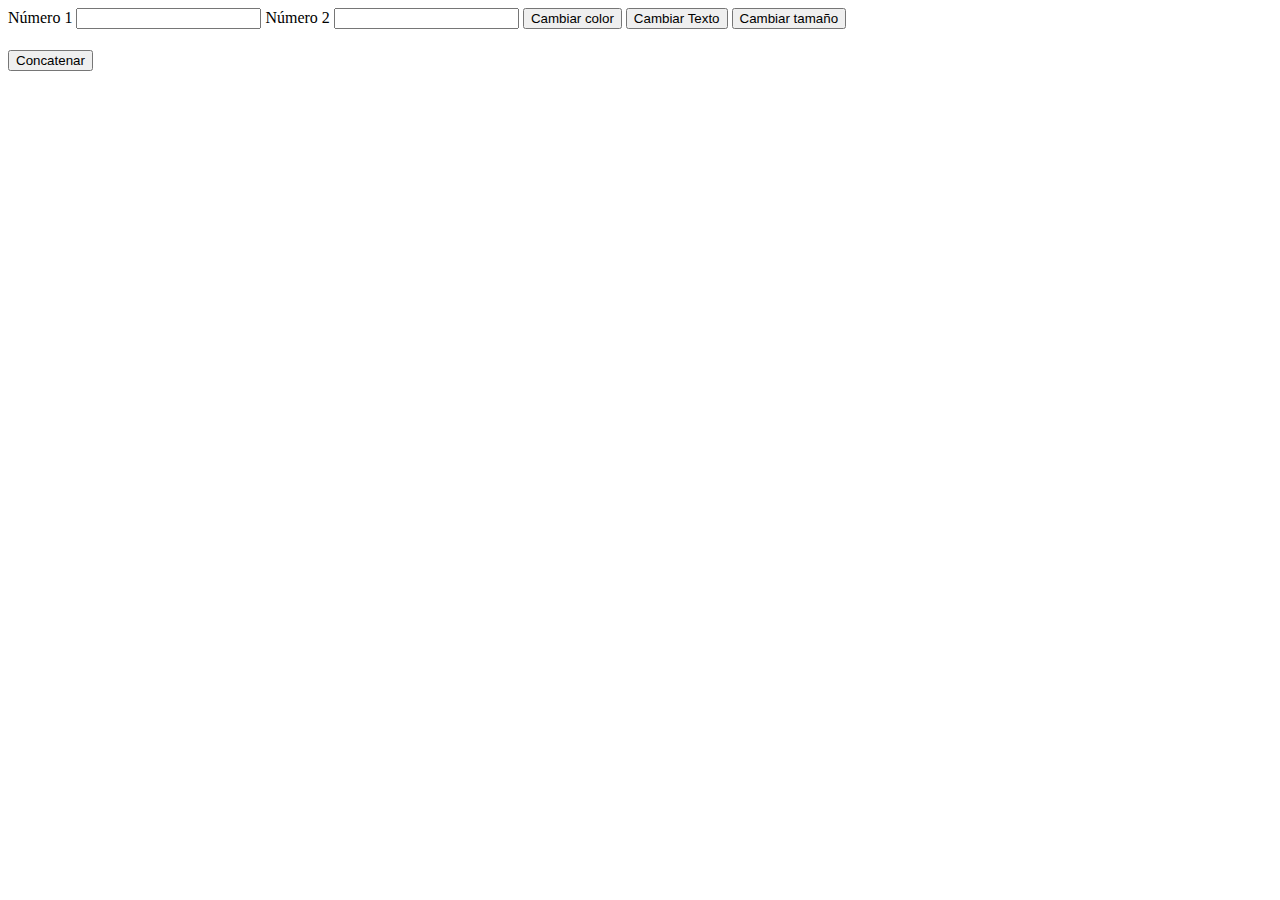
<file: html/calculadoraenlinea.html>
<!DOCTYPE html>
<html lang="en">

<head>
    <meta charset="UTF-8">
    <meta name="viewport" content="width=device-width, initial-scale=1.0">
    <title>Document</title>
</head>

<body>
    <header></header>
    <nav></nav>
    <section>
        <label id="id_label_1" for="id_n1">Número 1</label>
        <input id="id_n1" type="number">
        <label id="id_label_2" for="id_n2">Número 2</label>
        <input id="id_n2" type="number">
        <button onclick="document.getElementById('id_label_1').style.color = 'red'">Cambiar color</button>
        <button onclick="document.getElementById('id_label_2').innerText = 'Numero Dos'">Cambiar Texto</button>
        <button onclick="document.getElementById('id_label_1').style.fontSize = '50px'">Cambiar tamaño</button>
        <h1 id="id_h1"></h1>
        <button onclick="document.getElementById('id_h1').innerText=document.getElementById('id_label_1').innerText
         + document.getElementById('id_label_2').innerText">Concatenar</button>
    </section>
    <aside></aside>
    <footer></footer>
</body>

</html>
</file>
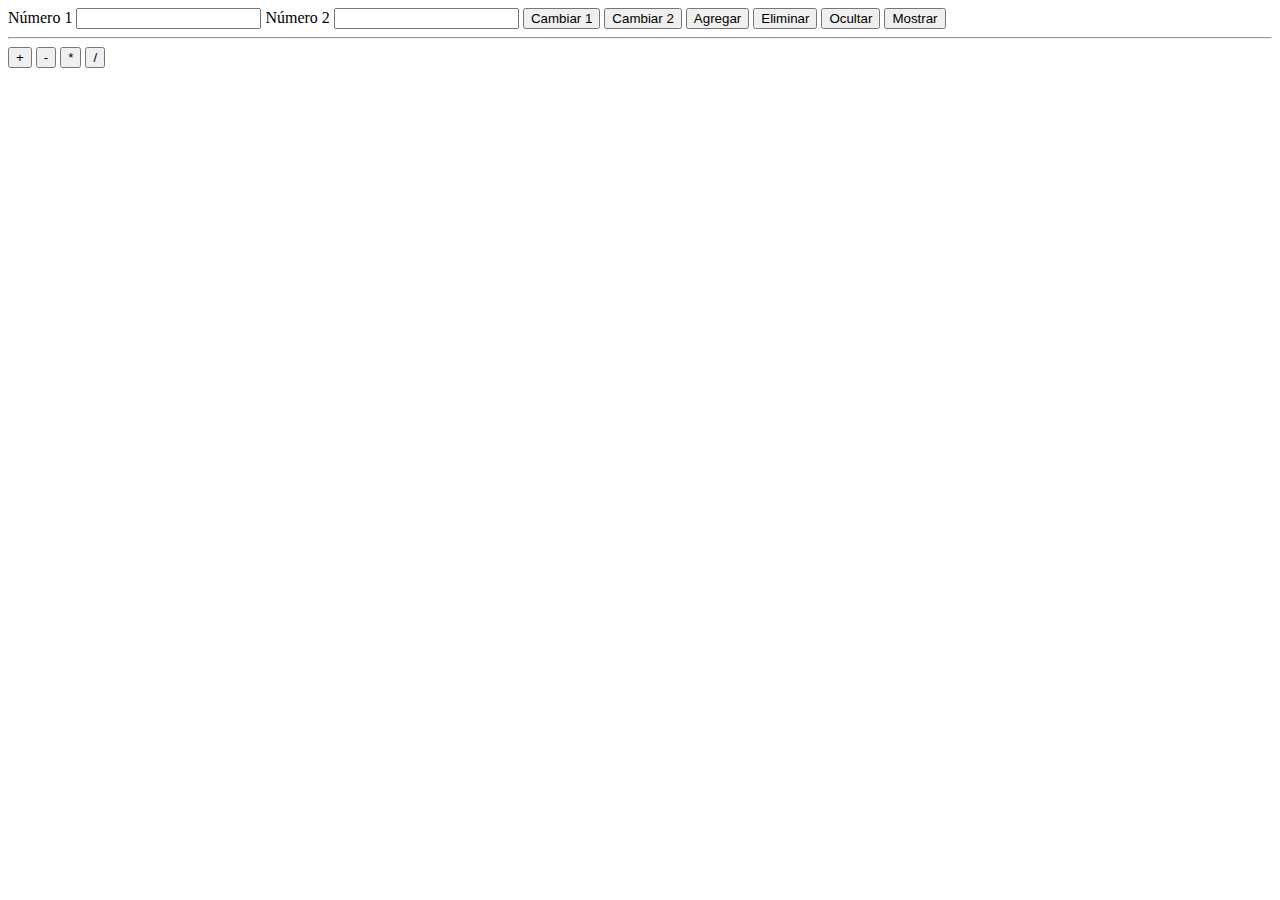
<file: html/calculadoraexterna.html>
<!DOCTYPE html>
<html lang="en">

<head>
    <meta charset="UTF-8">
    <meta name="viewport" content="width=device-width, initial-scale=1.0">
    <title>Document</title>
    <script src="../js/jsexterno.js"></script>
</head>

<body>
    <header></header>
    <nav></nav>
    <section>
        <div id="id_div"></div>
        <label id="id_label_1" for="id_n1">Número 1</label>
        <input id="id_n1" type="number">
        <label id="id_label_2" for="id_n2">Número 2</label>
        <input id="id_n2" type="number">
        <button onclick="cambiarColor('id_label_1','blue')">Cambiar 1</button>
        <button onclick="cambiarColor('id_label_2','red')">Cambiar 2</button>
        <button onclick="agregarElemento('id_div', construirH1())">Agregar</button>
        <button onclick="eliminarElemento('id_label_1')">Eliminar </button>
        <button onclick="ocultarElemento('id_label_2')">Ocultar </button>
        <button onclick="mostrarElemento('id_label_2')">Mostrar </button>

        <hr>
        <button onclick="evaluarOperacion('+')">+</button>
        <button onclick="evaluarOperacion('-')">-</button>
        <button onclick="evaluarOperacion('*')">*</button>
        <button onclick="evaluarOperacion('/')">/</button>
        <label id="id_resultado" for=""></label>

    </section>
    <footer></footer>
</body>

</html>
</file>
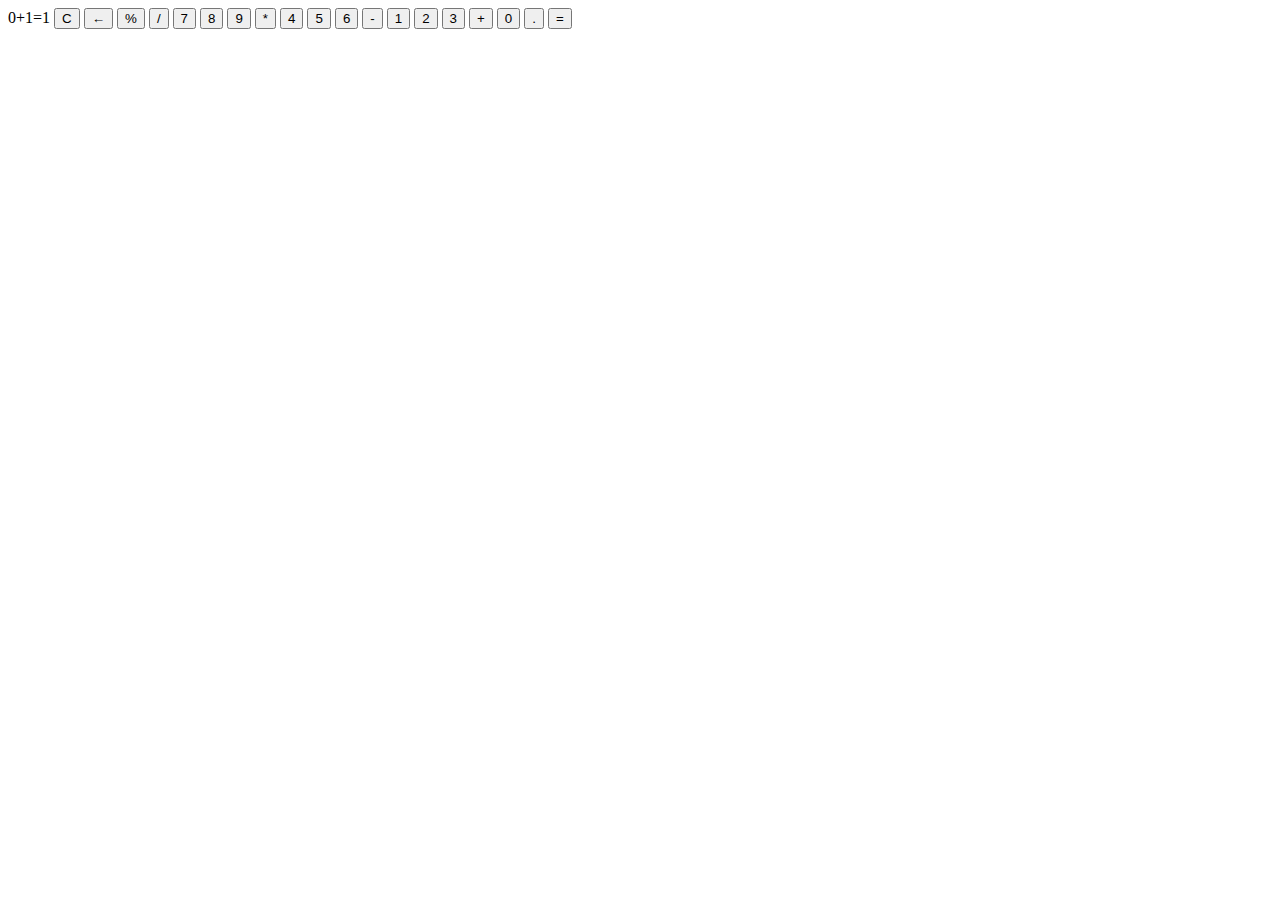
<file: html/calculadoraFinal.html>
<!DOCTYPE html>
<html lang="en">

<head>
    <meta charset="UTF-8">
    <meta name="viewport" content="width=device-width, initial-scale=1.0">
    <title>Document</title>
</head>

<body>
    <header></header>
    <nav></nav>
    <section>
        <div id="calculadora">
            <label for="">0+1=1</label>
            <button>C</button>
            <button>&larr;</button>
            <button>%</button>
            <button>/</button>
            <button>7</button>
            <button>8</button>
            <button>9</button>
            <button>*</button>
            <button>4</button>
            <button>5</button>
            <button>6</button>
            <button>-</button>
            <button>1</button>
            <button>2</button>
            <button>3</button>
            <button>+</button>
            <button>0</button>
            <button>.</button>
            <button>=</button>


        </div>
    </section>
    <footer></footer>
</body>

</html>
</file>
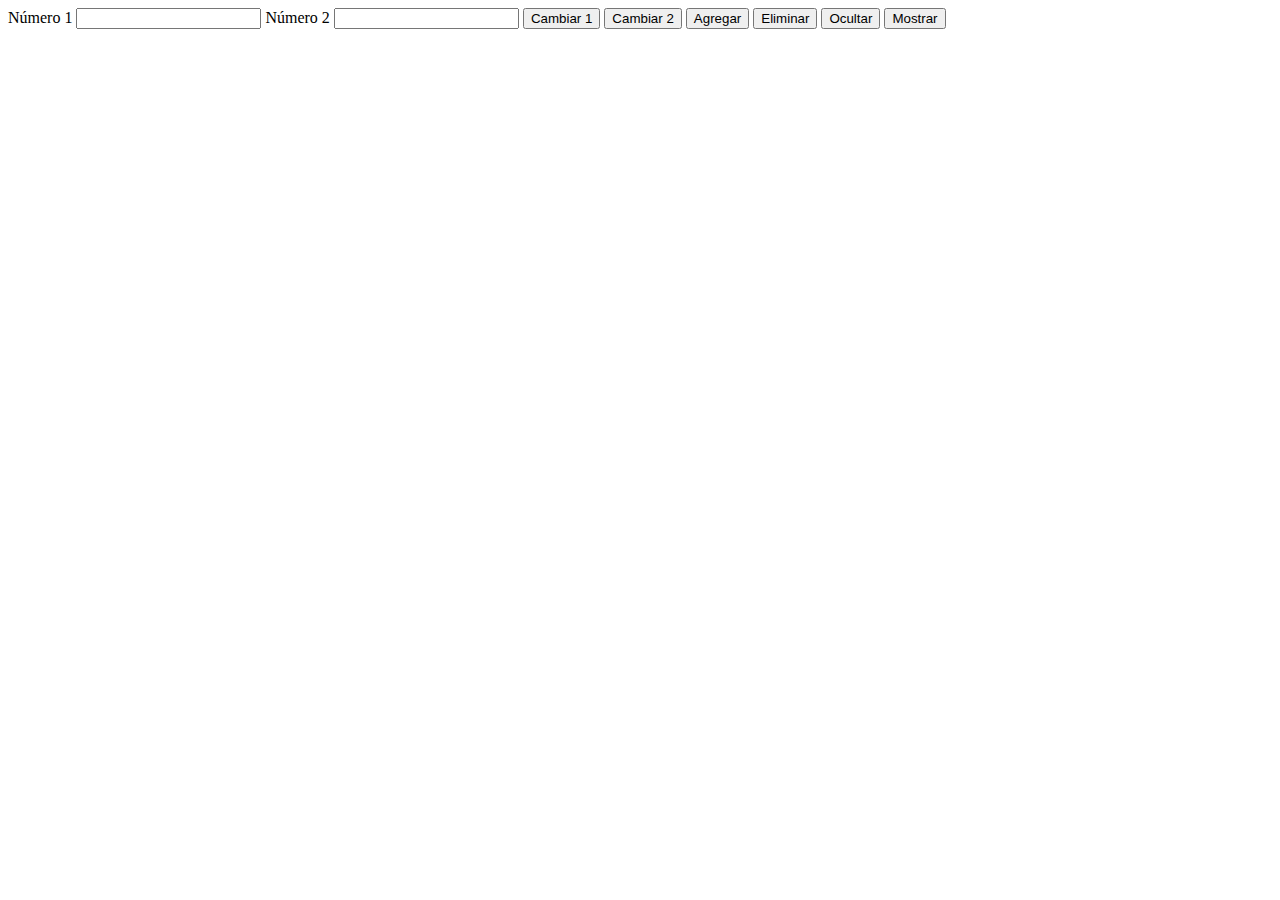
<file: html/calculadorainterna.html>
<!DOCTYPE html>
<html lang="en">

<head>
    <meta charset="UTF-8">
    <meta name="viewport" content="width=device-width, initial-scale=1.0">
    <title>Document</title>
    <script>
        function cambiarColor(id_elemento, color) {
            document.getElementById(id_elemento).style.color = color;
        }

        function agregarElemento(idelementopadre, html) {
            document.getElementById(idelementopadre).innerHTML = html

        }

        function construirH1() {
            return '<h1 id="id_calculadora">Calculadora</h1>';
        }

        function eliminarElemento(idElemento) {
            document.getElementById(idElemento).remove();

        }

        function ocultarElemento(idElemento) {
            document.getElementById(idElemento).style.display = 'none';
        }

        function mostrarElemento(idElemento) {
            document.getElementById(idElemento).style.display = 'block';
        }
    </script>
</head>

<body>
    <header></header>
    <nav></nav>
    <section>
        <div id="id_div"></div>
        <label id="id_label_1" for="id_n1">Número 1</label>
        <input id="id_n1" type="number">
        <label id="id_label_2" for="id_n2">Número 2</label>
        <input id="id_n2" type="number">
        <button onclick="cambiarColor('id_label_1','blue')">Cambiar 1</button>
        <button onclick="cambiarColor('id_label_2','red')">Cambiar 2</button>
        <button onclick="agregarElemento('id_div', construirH1())">Agregar</button>
        <button onclick="eliminarElemento('id_label_1')">Eliminar </button>
        <button onclick="ocultarElemento('id_label_2')">Ocultar </button>
        <button onclick="mostrarElemento('id_label_2')">Mostrar </button>

    </section>
    <footer></footer>
</body>

</html>
</file>
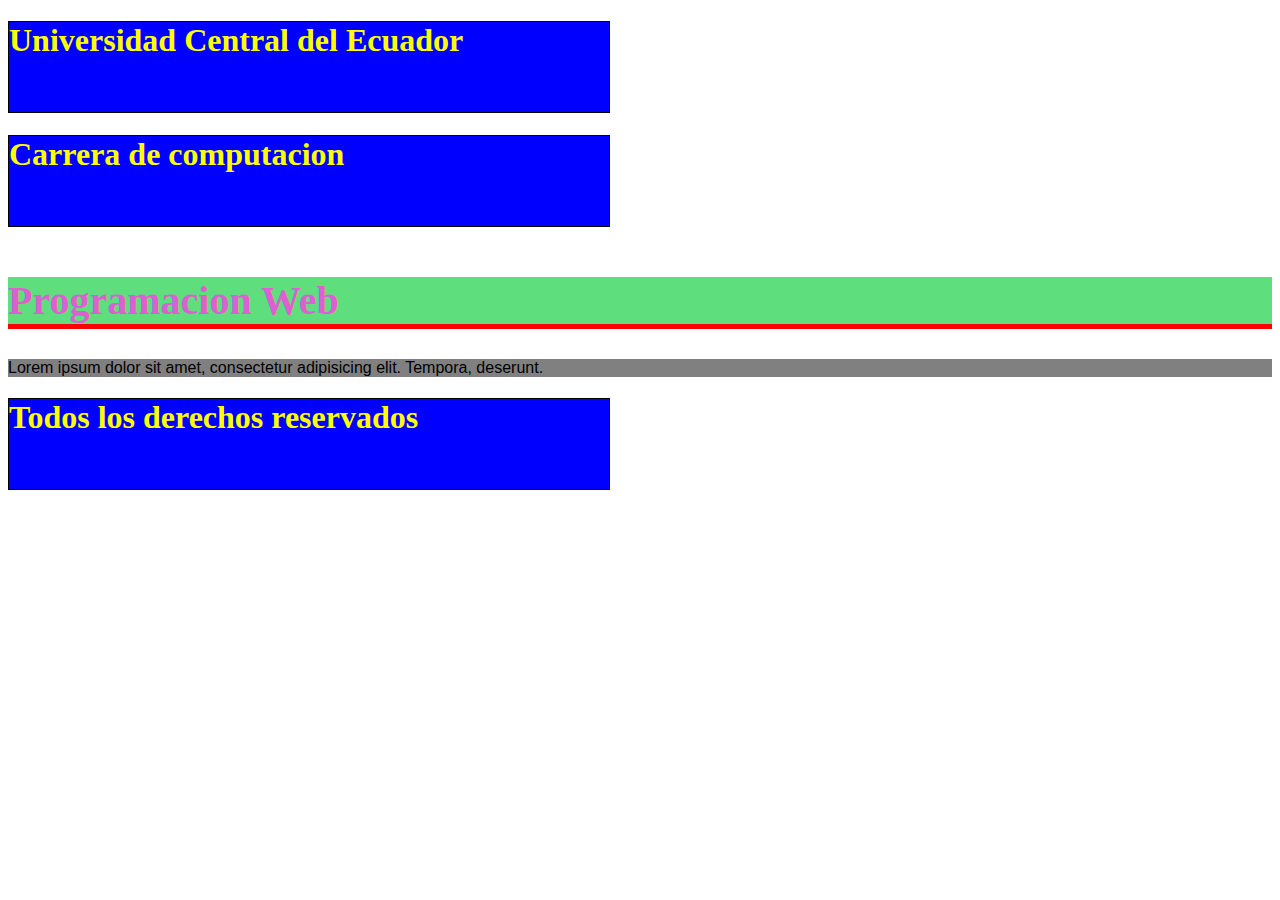
<file: html/estilointerno.html>
<!DOCTYPE html>
<html lang="en">

<head>
    <meta charset="UTF-8">
    <meta name="viewport" content="width=device-width, initial-scale=1.0">
    <title>Document</title>
    <style>
        h1 {
            color: yellow;
            background: blue;
            border: 1px solid black;
            width: 600px;
            height: 90px;
        }

        h2 {
            color: #DE5FD1;
            background: #5FDE7D;
            font-size: Arial, Helvetica, sans-serif;
            font-size: 40px;
            margin-top: 50px;
            margin-bottom: 30px;
            border-bottom: 5px solid red;

        }

        p {
            background: gray;
            font-family: 'Franklin Gothic Medium', 'Arial Narrow', Arial, sans-serif;
        }
    </style>
</head>

<body>
    <header>
        <h1>Universidad Central del Ecuador</h1>

    </header>
    <nav></nav>
    <section>
        <h1>Carrera de computacion</h1>
        <h2>Programacion Web</h2>
        <p>Lorem ipsum dolor sit amet, consectetur adipisicing elit. Tempora, deserunt.</p>
    </section>
    <footer>
        <h1>Todos los derechos reservados</h1>
    </footer>
</body>

</html>
</file>
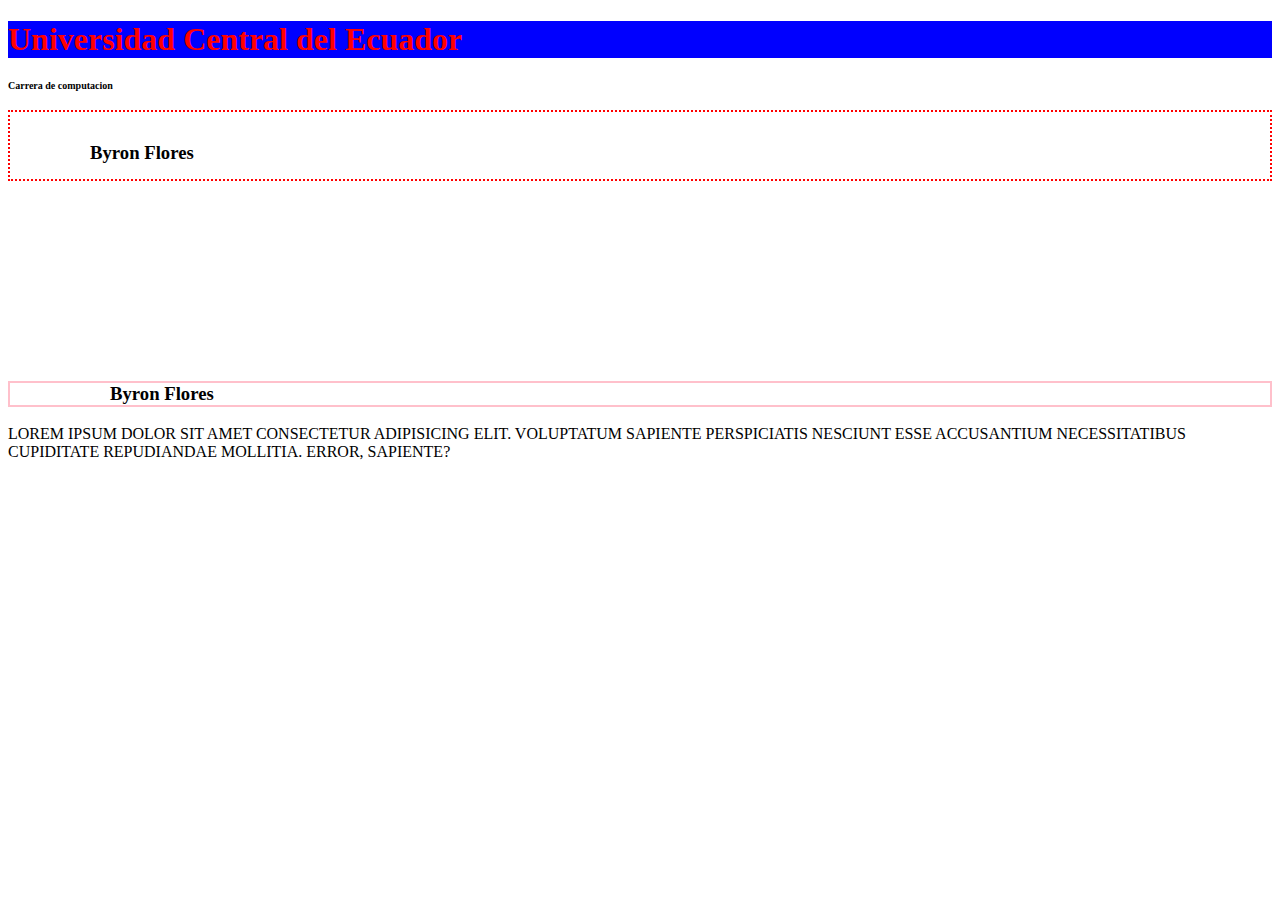
<file: html/estilosenlinea.html>
<!DOCTYPE html>
<html lang="en">

<head>
    <meta charset="UTF-8">
    <meta name="viewport" content="width=device-width, initial-scale=1.0">
    <title>Document</title>
</head>

<body>
    <header></header>
    <nav>

    </nav>
    <section>
        <h1 style="color: red; background: blue">Universidad Central del Ecuador</h1>
        <h2 style="font-size: 10px; font-family:'Times New Roman', Times, serif;">Carrera de computacion</h2>
        <h3 style="border: 2px dotted red; padding: 30px 20px 15px 80px;">Byron Flores</h3>
        <h3 style="border: 2px solid pink; padding-left: 100px; margin-top: 200px;">Byron Flores</h3>
        <p style="text-transform: uppercase;">Lorem ipsum dolor sit amet consectetur adipisicing elit. Voluptatum sapiente
            perspiciatis nesciunt esse accusantium necessitatibus cupiditate repudiandae mollitia. Error, sapiente?</p>
    </section>
    <footer></footer>
</body>

</html>
</file>
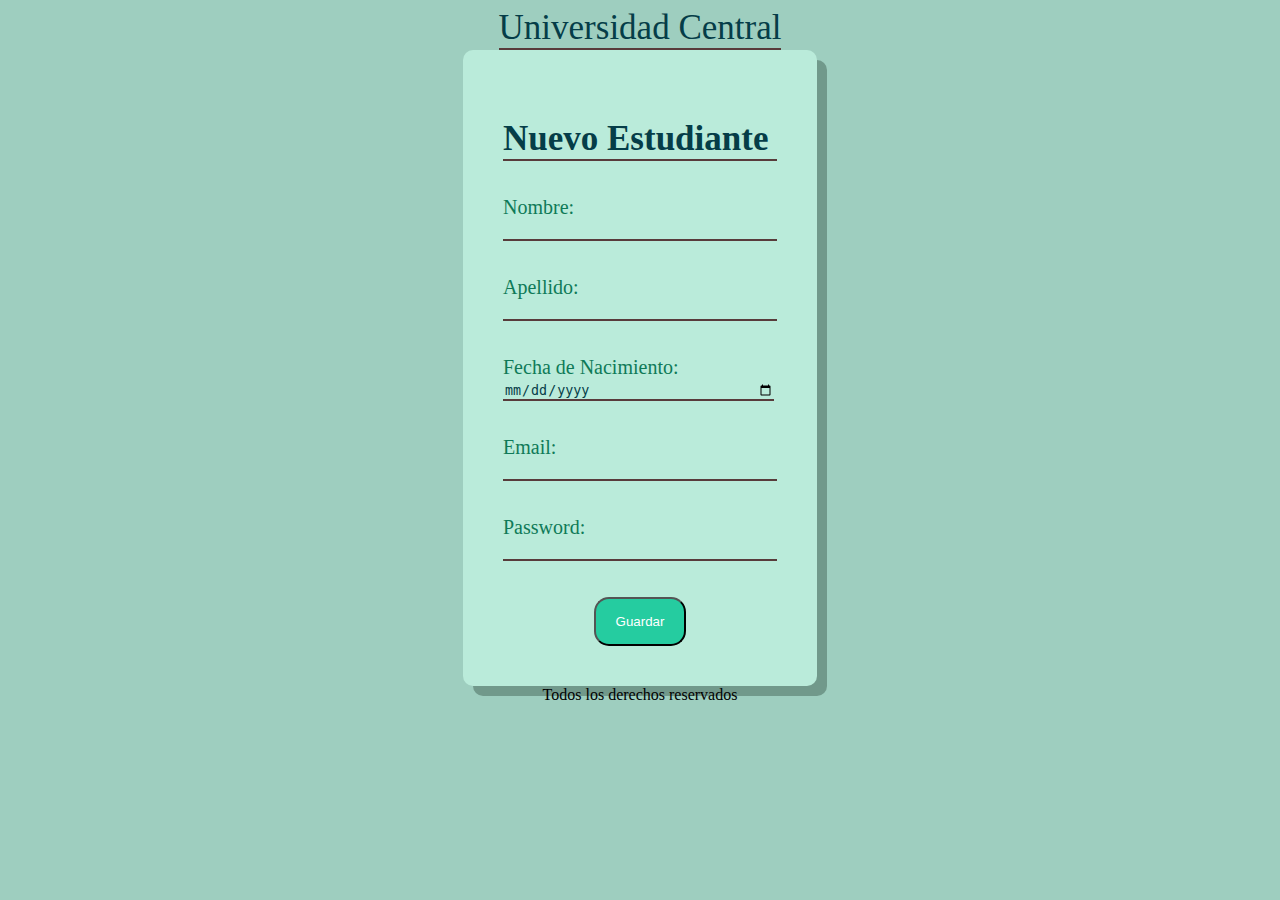
<file: html/formulario.html>
<!DOCTYPE html>
<html lang="en">

<head>
    <meta charset="UTF-8">
    <meta name="viewport" content="width=device-width, initial-scale=1.0">
    <title>Document</title>
    <link rel="stylesheet" href="../css/formulario.css">
    <script src="../js/formulario.js"></script>
</head>

<body>
    <div class="container">
        <header>Universidad Central</header>
        <div class="formulario">
            <nav></nav>
            <section>
                <form action="#">
                    <h2>Nuevo Estudiante</h2>
                    <div id="id_msg_error" class="msg_error"></div>
                    <p type="Nombre:"><input id="id_nombre" type="text"> <span id="id_error_nombre"
                            class="error_asterisco"></span></p>
                    <p type="Apellido:"><input id="id_apellido" type="text"><span id="id_error_apellido"
                            class="error_asterisco"></span></p>
                    <p type="Fecha de Nacimiento:"><input id="id_fecha_nacimiento" type="date"><span
                            id="id_error_fecha_nacimiento" class="error_asterisco"></span></p>
                    <p type="Email:"><input id="id_email" type="email">
                        <span id="id_error_email" class="error_asterisco"></span></p>
                    <p type="Password:"><input id="id_password" type="password"><span id="id_error_password"
                            class="error_asterisco"></span></p>
                    <div class="centrar-boton">
                        <button onclick="guardar()">Guardar</button>
                    </div>
                </form>
            </section>
        </div>
        <footer>Todos los derechos reservados</footer>
    </div>
</body>

</html>
</file>
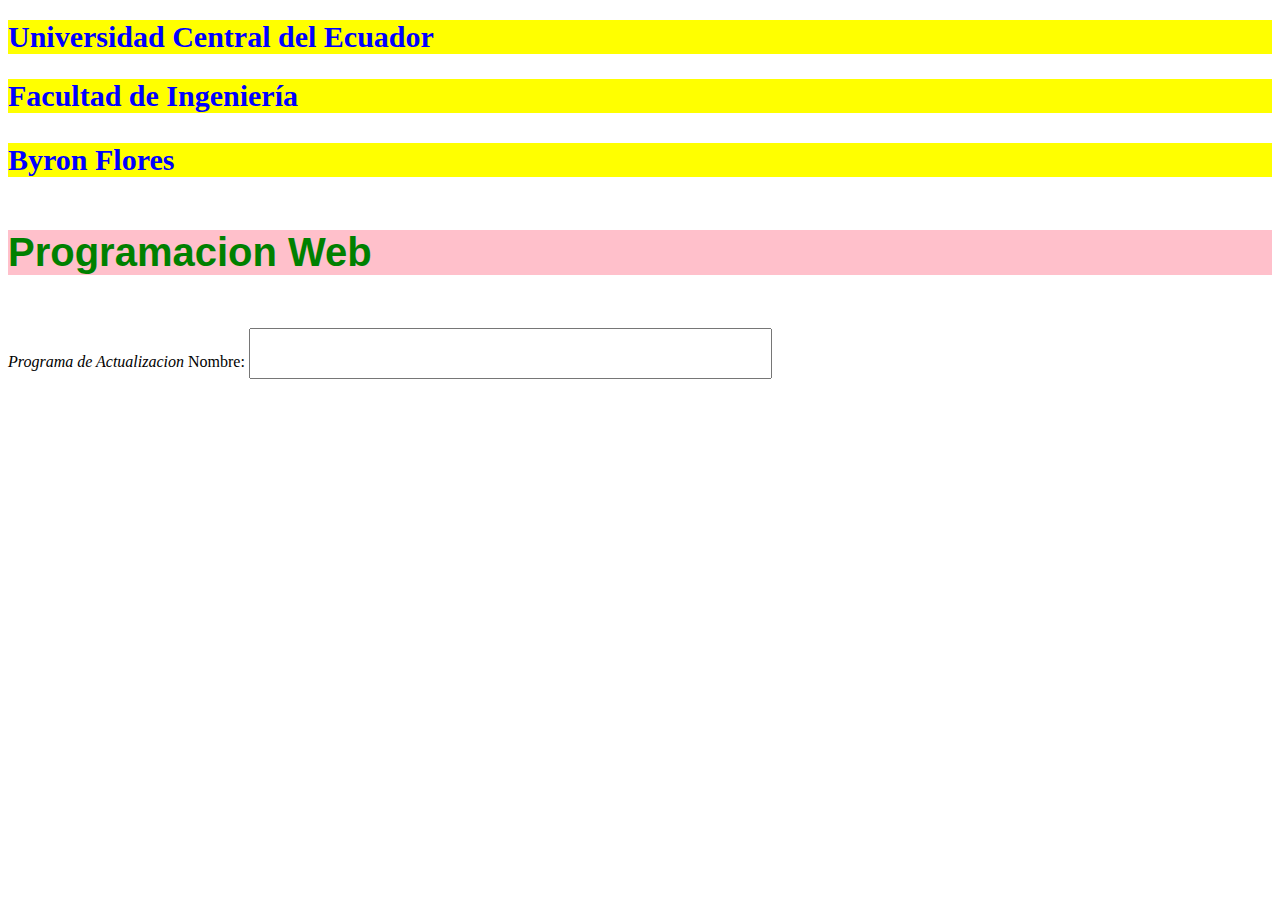
<file: html/tiposselectores.html>
<!DOCTYPE html>
<html lang="en">
<head>
    <meta charset="UTF-8">
    <meta name="viewport" content="width=device-width, initial-scale=1.0">
    <title>Document</title>
    <link rel="stylesheet" href="../css/estilotiposselectores.css">
</head>
<body>
    <header>
    </header>
    <nav></nav>
    <section>
        <h1 class="titulos">Universidad Central del Ecuador</h1>
        <h2 class="titulos">Facultad de Ingeniería</h2>
        <h3 class="titulos">Byron Flores</h3>

        <h4 id="id_titulo">Programacion Web</h4>

        <i>Programa de Actualizacion</i>
        <label for="id_nombre">Nombre:</label>
        <input id="id_nombre" type="text">
    </section>
    <footer></footer>
</body>
</html>
</file>
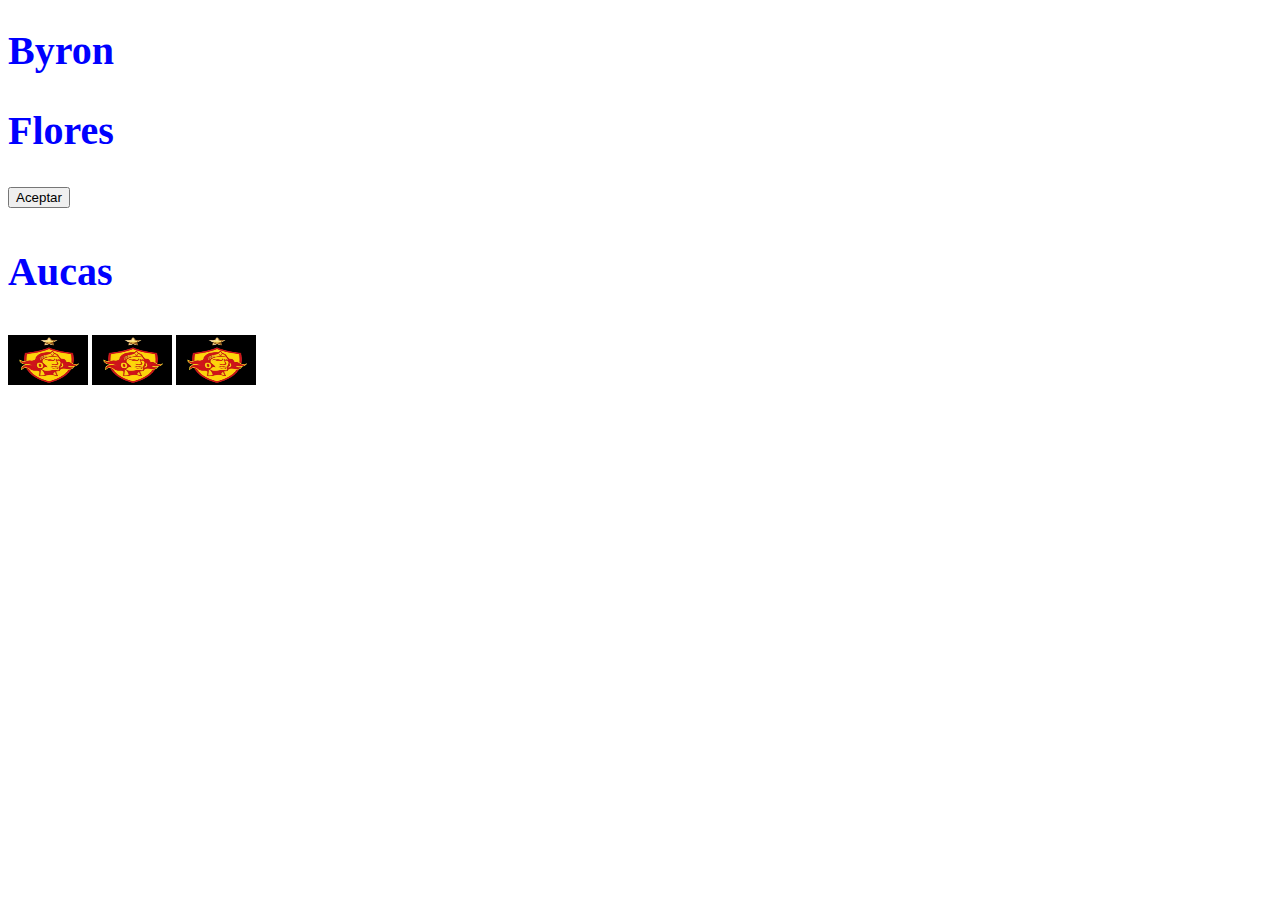
<file: html/tiposselectores2.html>
<!DOCTYPE html>
<html lang="en">
<head>
    <meta charset="UTF-8">
    <meta name="viewport" content="width=device-width, initial-scale=1.0">
    <title>Document</title>
    <link rel="stylesheet" href="../css/estilotiposselectores.css">
</head>
<body>
    <header></header>
    <nav></nav>
    <section>
        <h1 id="id1">Byron</h1>
        <h2 id="id2">Flores</h2>
        <button>Aceptar</button>
        <h3 id="id3">Aucas</h3>
        <label for="test"></label>
        <img src="../img/aucas.jpg" alt="No1 uce">
        <img src="../img/aucas.jpg" alt="No2 uce">
        <img src="../img/aucas.jpg" alt="No1 uce">
    </section>
    <footer></footer>
</body>
</html>
</file>
<file: css/formulario.css>
.container {
    display: flex;
    flex-direction: column;
    justify-content: center;
    align-items: center;
}

body {
    background-color: rgb(158, 206, 191);
}

p:before {
    content: attr(type);
    display: block;
    font-size: 20px;
    color: rgb(15, 122, 88);
    margin-top: 35px;
}

input {
    width: 270px;
    border: none;
    border-bottom: 2px solid rgb(88, 59, 59);
    background: none;
    color: rgb(5, 61, 72);
}

input:focus {
    outline: none;
    border-bottom: 3px solid rgb(46, 5, 5);
}

.formulario {
    background: rgb(186, 235, 218);
    border-radius: 10px;
    padding: 40px 40px;
    box-shadow: 10px 10px rgb(113, 153, 139);
}

button {
    background: rgb(37, 204, 160);
    padding: 15px 20px;
    border-radius: 15px;
    color: rgb(255, 255, 255);
    margin-top: 20px;
}

.centrar-boton {
    display: flex;
    justify-content: center;
}

h2,
header {
    color: rgb(5, 61, 72);
    border-bottom: 2px solid rgb(88, 59, 59);
    font-size: 35px;
}

.msg_error {
    background: rgb(103, 202, 199);
    border-left: 7px solid rgb(44, 85, 79);
    padding: 10px;
    color: rgb(55, 49, 49);
    display: none;
    font-weight: bold;
}

.error_asterisco {
    color: red;
    font-weight: bold;
    font-size: 18px;
}
</file>
<file: css/estilotiposselectores.css>
/*2. selector por Clase*/
.titulos{
    color: blue;
    font-size: 30px;
    background: yellow;
}

/*3. selector por ID*/
#id_titulo{
    color: green;
    font-family: 'Lucida Sans', 'Lucida Sans Regular', 'Lucida Grande', 'Lucida Sans Unicode', Geneva, Verdana, sans-serif;
    background: pink;
}

/*4. selector por Pseudoclase (Eventos)*/
i:hover{
    color: pink;
    font-size: 50px;
}

input:focus{
    background: lightgray;
    border-color: blue;
    border: 10px solid green;
}

/*5. selector por atributo*/
[id]{
    font-size: 40px;
    color: blue;
}

img[alt*="uce"]{
    width: 80px;
    height: 50px;
}

/*img[alt="No1"]{
    width: 80px;
    height: 50px;
}
*/

/*6. selector Universal*/
</file>
